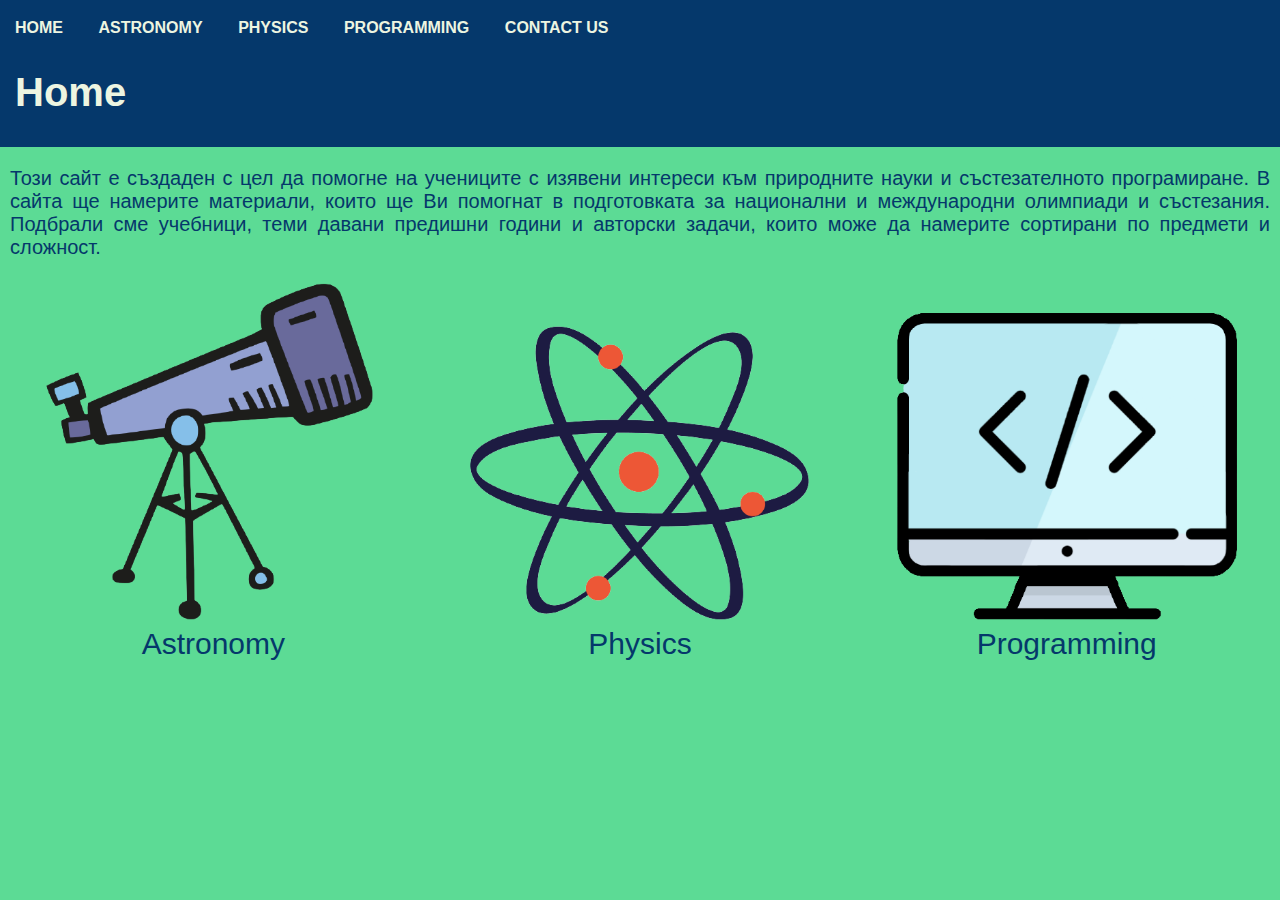
<file: index.html>
<!doctype html>

<html>
  <head>
    <link rel="stylesheet" href="css/style.css">
    <title>Olympiads</title>
  </head>

  <body>
    <header>
      <nav>
        <ul>
          <li><a href="index.html">Home</a></li>
          <li><a href="pages/astronomy.html">Astronomy</a></li>
          <li><a href="pages/physics.html">Physics</a></li>
          <li><a href="pages/programming.html">Programming</a></li>
          <li><a href="contact.html">Contact us</a></li>
        </ul>
      </nav>
      <h1>Home</h1>
    </header>

    <section class="introduction">
      <p>
        Този сайт е създаден с цел да помогне на учениците с изявени интереси към природните науки и състезателното програмиране. 
        В сайта ще намерите материали, които ще Ви помогнат в подготовката за национални и международни олимпиади и състезания. 
        Подбрали сме учебници, теми давани предишни години и авторски задачи, които може да намерите сортирани по предмети и сложност.
      </p>
    </section>
    <section class="features">
      <a href="pages/astronomy.html">
        <figure>
          <img src="images/telescope.png" alt="astronomy telescope">
          <figcaption>Astronomy</figcaption>
        </figure>
      </a>
      <a href="pages/physics.html">
        <figure>
          <img src="images/atom.png" alt="physics atom">
          <figcaption>Physics</figcaption>
        </figure>
      </a>
      <a href="pages/programming.html">
        <figure>
          <img src="images/monitorcode.png" alt="monitor coding">
          <figcaption>Programming</figcaption>
        </figure>
      </a>   
    </section>
  </body>
</html>
</file>
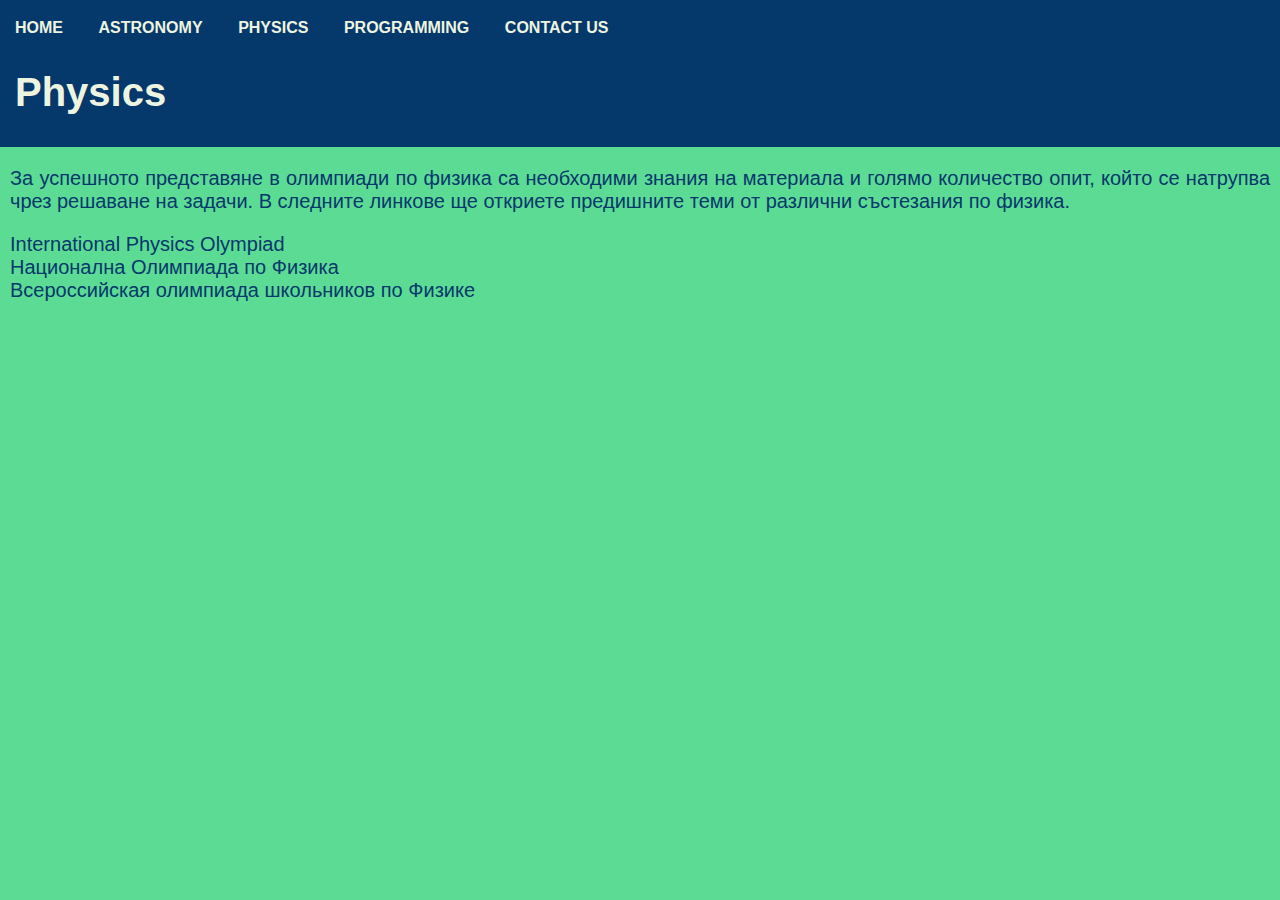
<file: pages/physics.html>
<!doctype html>

<html>
  <head>
    <link rel="stylesheet" href="../css/style.css">
    <title>Olympiads</title>
  </head>

  <body>
    <header>
      <nav>
        <ul>
          <li><a href="../index.html">Home</a></li>
          <li><a href="astronomy.html">Astronomy</a></li>
          <li><a href="physics.html">Physics</a></li>
          <li><a href="programming.html">Programming</a></li>
          <li><a href="../contact.html">Contact us</a></li>
        </ul>
      </nav>
      <h1>Physics</h1>
    </header>

    <section>
      <p>За успешното представяне в олимпиади по физика са необходими знания на материала и голямо количество опит, който се натрупва чрез решаване на задачи.
        В следните линкове ще откриете предишните теми от различни състезания по физика.
      </p>
    </section>

    <section class=archive>
      <ul>
        <li class="column"><a href="physics/ipho.html">International Physics Olympiad</a></li>
        <li class="column"><a href="physics/olimpiada.html">Национална Олимпиада по Физика</a></li>
        <li class="column"><a href="physics/allrussian.html">Всероссийская олимпиада школьников по Физике</a></li>
      </ul>
    </section>
    
  </body>
</html>
</file>
<file: css/style.css>
body {
  margin: 0px;
  padding: 0;
  background: #5CDB95;
  color: #05386B;
  font-family: Helvetica Neue, Helvetica, Arial, sans-serif;
  font-size: 20px;
  text-align: justify;
  text-justify: inter-word;
}

ul {
  list-style-type: none;
  margin: 0;
  padding: 0;
}

li {
  display: inline-block;
  margin-right: 15px;
}

.column {
  display: block;
}

header {
  background: #05386B;
  color: #EDF5E1;
  padding-left: 15px;
  padding-bottom: 5px;
}

nav {
  overflow: hidden;
  padding: 15px 0px 5px 0;
  text-transform: uppercase;
  font-weight: bold;
  
}

nav a {
	text-align: center;
	margin: 0px 15px 0px 0;
	text-decoration: none;
  font-size: 16px;
  color: #EDF5E1;
}

nav a:hover {
  color: #379683;
  border-bottom: 2px solid #379683; 
}

section {
  padding: 0 10px;
}
section.archive a {
  text-decoration: none;
  color: #05386B;
}

section.archive a:hover {
  border-bottom: 2px solid #05386B;
}

.introduction {
  font-size: 20px;
}

.features {
  background-color: #5CDB95;
  padding: 0px;
  display: flex;
  flex-direction: row;
}

.features figure {
  margin: auto;
  text-align: center;
  width: 100%;
  font-size: 30px;
  color: #05386B;
}
.features a {
  text-decoration: none;
}
.features figure img {
  width: 80%;
}
</file>
